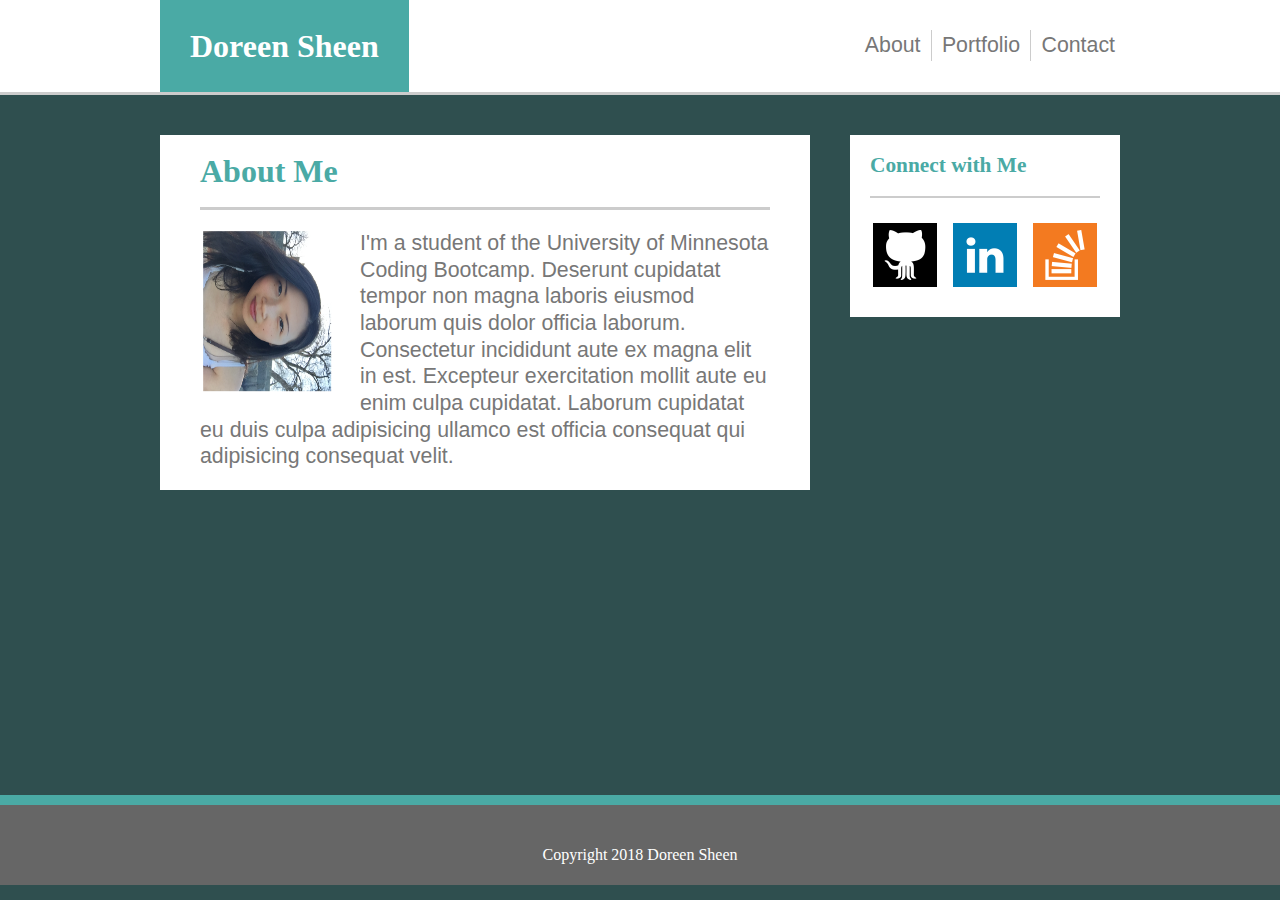
<file: index.html>
<!DOCTYPE html>

<html>

    <head>
        <!-- meta tags -->
        <meta charset="utf-8"/>
        <!-- title tags-->
        <title> Doreen Sheen</title>
        <!-- script tags -->
        <!-- link tags -->
        <link rel="stylesheet" href="./assets/css/reset.css">
        <link rel="stylesheet" href="./assets/css/style.css">
    </head>

    <body>
    
        <div class="banner">
            <header>
                <h1>Doreen Sheen</h1>
                <nav>
                    <ul>
                        <li class="grayslash"><a href="index.html">About</a></li>
                        <li class="grayslash"><a href="portfolio.html">Portfolio</a></li>
                        <li><a href="contact.html">Contact</a></li>
                    </ul>
                </nav>
            </header>
        </div>
    
        <div class="container">
            <main>  
                <div class="mainblock">         
                    <h2>About Me</h2>
                    <div id="profilepic"><img src=".\assets\images\SelfImage.JPG" alt="Profile Picture" height="128px" width="160px"></div>
                    <p>I'm a student of the University of Minnesota Coding Bootcamp. Deserunt cupidatat tempor non magna laboris eiusmod laborum quis dolor officia laborum. Consectetur incididunt aute ex magna elit in est. Excepteur exercitation mollit aute eu enim culpa cupidatat. Laborum cupidatat eu duis culpa adipisicing ullamco est officia consequat qui adipisicing consequat velit.</p>
                </div> 
            </main>
            <section>
                <div class="socialblock">
                    <h3>Connect with Me</h3>
                    <ul>
                            <li><a href="https://github.com/doreensheen" alt="Github"><img src=".\assets\images\github-64.png" alt="Github Icon"></a></li>
                            <li><a href="http://www.linkedin.com/in/doreen-sheen" alt="LinkedIn"><img src=".\assets\images\linkedin.png" alt="LinkedIn Icon" height="64px" width="64px"></a></li>
                            <li><a href="https://stackoverflow.com/users/9289765/doreen-sheen?tab=profile" alt="Stack Overflow"><img src=".\assets\images\overflow-64.png" alt="Stack Overflow Icon"></a></li>                    
                        </ul>
                </div>   
            </section>
        </div>
        <footer>
            <p>Copyright 2018 Doreen Sheen</p>
        </footer>

    </body>

</html>
</file>
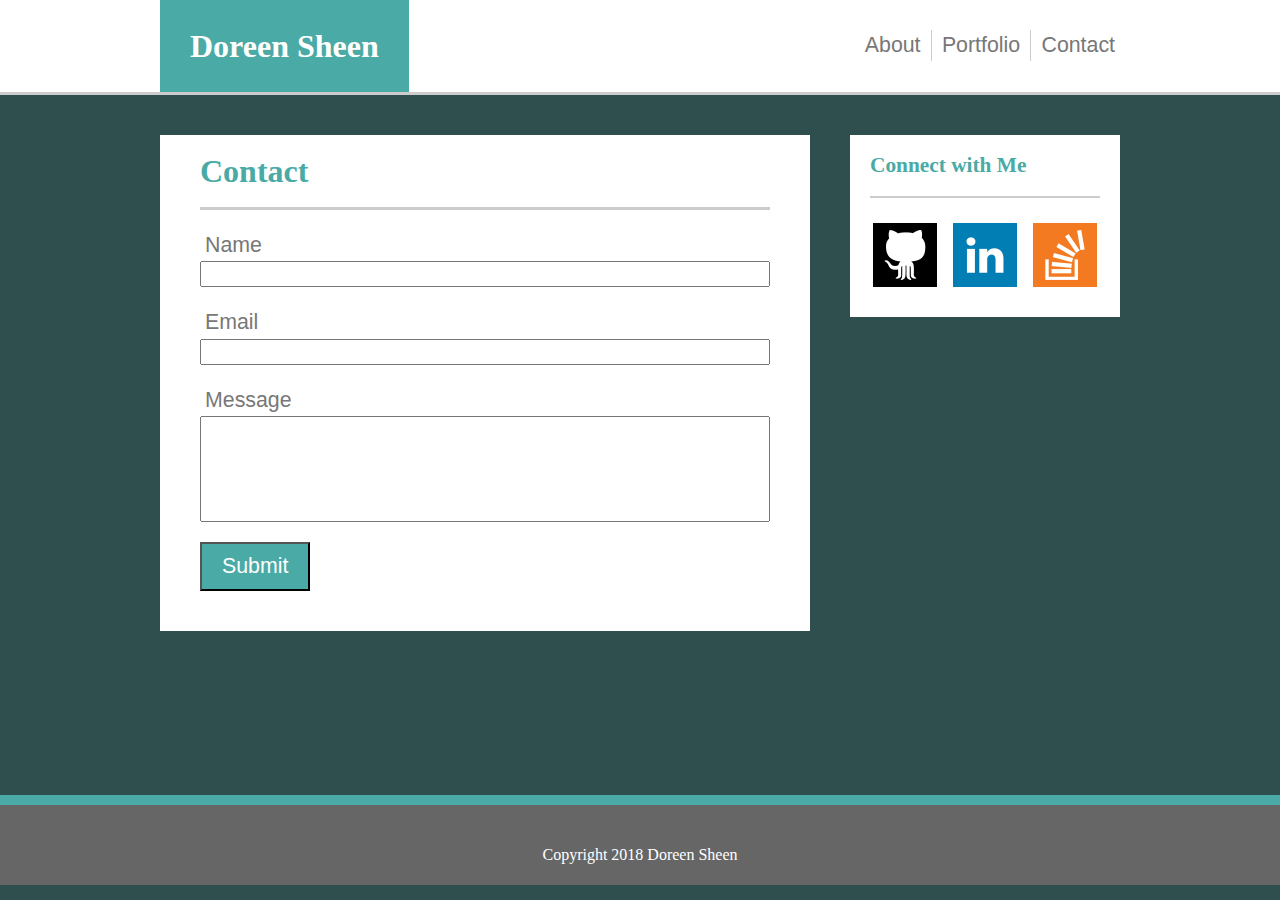
<file: contact.html>
<!DOCTYPE html>

<html>

    <head>
        <!-- meta tags -->
        <meta charset="utf-8"/>
        <!-- title tags-->
        <title> Doreen Sheen</title>
        <!-- script tags -->
        <!-- link tags -->
        <link rel="stylesheet" href="./assets/css/reset.css">
        <link rel="stylesheet" href="./assets/css/style.css">

    </head>

    <body>
    
        <div class="banner">
            <header>
                <h1>Doreen Sheen</h1>
                <nav>
                    <ul>
                        <li class="grayslash"><a href="index.html">About</a></li>
                        <li class="grayslash"><a href="portfolio.html">Portfolio</a></li>
                        <li><a href="contact.html">Contact</a></li>
                    </ul>
                </nav>
            </header>
        </div>

        <div class="container">
            <main>
                <div class="mainblock">         
                    <h2>Contact</h2>
                    <ul class="form">
                        <li class="formlist">Name</li>
                            <input name="Name" type="text">
                        <li class="formlist">Email</li>
                            <input name="Email" type="email">
                        <li class="formlist">Message</li>
                            <input id="messagebox" name="Message" type="text">
                        <input id="submitbutton" type="submit" value="Submit">
                    </ul>
            </main>
            <section>
                <div class="socialblock">
                    <h3>Connect with Me</h3>
                    <ul>
                        <li><a href="https://github.com/doreensheen" alt="Github"><img src=".\assets\images\github-64.png" alt="Github Icon"></a></li>
                        <li><a href="http://www.linkedin.com/in/doreen-sheen" alt="LinkedIn"><img src=".\assets\images\linkedin.png" alt="LinkedIn Icon" height="64px" width="64px"></a></li>
                        <li><a href="https://stackoverflow.com/users/9289765/doreen-sheen?tab=profile" alt="Stack Overflow"><img src=".\assets\images\overflow-64.png" alt="Stack Overflow Icon"></a></li>                    
                    </ul>
                </div>   
            </section>
        </div>

        <footer>
            <p>Copyright 2018 Doreen Sheen</p>
        </footer>

    </body>

</html>
</file>
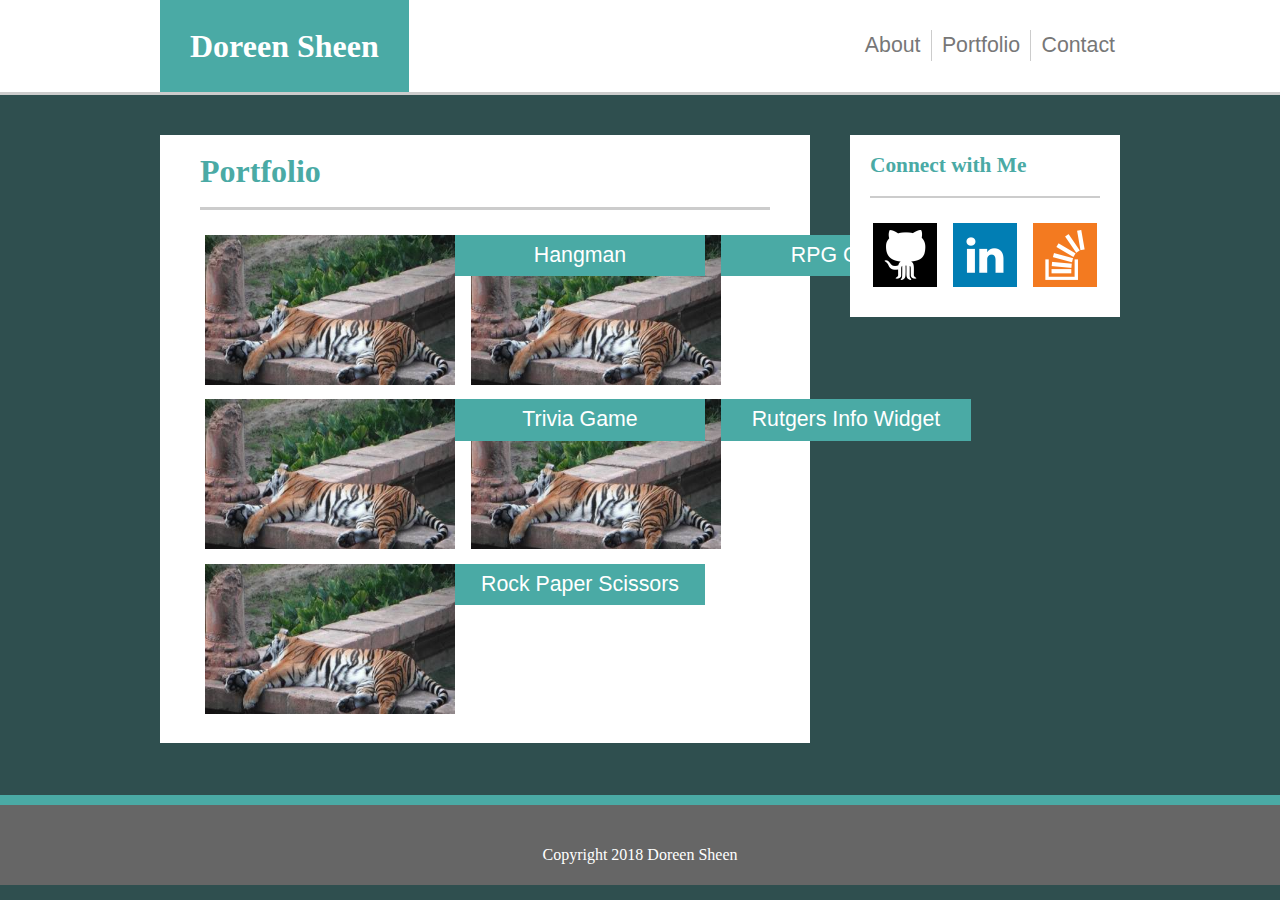
<file: portfolio.html>
<!DOCTYPE html>

<html>

    <head>
        <!-- meta tags -->
        <meta charset="utf-8"/>
        <!-- title tags-->
        <title> Doreen Sheen</title>
        <!-- script tags -->
        <!-- link tags -->
        <link rel="stylesheet" href="./assets/css/reset.css">
        <link rel="stylesheet" href="./assets/css/style.css">

    </head>

    <body>
    
        <div class="banner">
            <header>
                <h1>Doreen Sheen</h1>
                <nav>
                    <ul>
                        <li class="grayslash"><a href="index.html">About</a></li>
                        <li class="grayslash"><a href="portfolio.html">Portfolio</a></li>
                        <li><a href="contact.html">Contact</a></li>
                    </ul>
                </nav>
            </header>
        </div>
        
        <!-- tried to get the overlay formatting to display list text on top of list images, could only get it to list text below list image  -->
        <div class="container">
            <main>  
                <h2>Portfolio</h2>
                <ul id="portfoliolist">
                    <li>
                        <a href="https://doreensheen.github.io/foobar/"><img src=".\assets\images\lorem_pixel.jpg" width="250px" height="150px"></a>
                        <a class="portfoliolistitems">Hangman</a>
                    </li>
                    <li>
                        <a href="https://doreensheen.github.io/foobar/"><img src=".\assets\images\lorem_pixel.jpg" width="250px" height="150px"></a>
                        <a class="portfoliolistitems">RPG Game</a>
                    </li>
                    <li>
                            <a href="https://doreensheen.github.io/foobar/"><img src=".\assets\images\lorem_pixel.jpg" width="250px" height="150px"></a>
                        <a class="portfoliolistitems">Trivia Game</a>
                    </li>
                    <li>
                            <a href="https://doreensheen.github.io/foobar/"><img src=".\assets\images\lorem_pixel.jpg" width="250px" height="150px"></a>
                        <a class="portfoliolistitems">Rutgers Info Widget</a>
                    </li>
                    <li>
                            <a href="https://doreensheen.github.io/foobar/"><img src=".\assets\images\lorem_pixel.jpg" width="250px" height="150px"></a>
                        <a class="portfoliolistitems">Rock Paper Scissors</a>
                    </li>
                </ul>
            </main>
            <section>
                <div class="socialblock">
                    <h3>Connect with Me</h3>
                    <ul>
                        <li><a href="https://github.com/doreensheen" alt="Github"><img src=".\assets\images\github-64.png" alt="Github Icon"></a></li>
                        <li><a href="http://www.linkedin.com/in/doreen-sheen" alt="LinkedIn"><img src=".\assets\images\linkedin.png" alt="LinkedIn Icon" height="64px" width="64px"></a></li>
                        <li><a href="https://stackoverflow.com/users/9289765/doreen-sheen?tab=profile" alt="Stack Overflow"><img src=".\assets\images\overflow-64.png" alt="Stack Overflow Icon"></a></li>                    
                    </ul>
                </div>   
            </section>
        </div>

        <footer>
            <p>Copyright 2018 Doreen Sheen</p>
        </footer>

    </body>

</html>
</file>
<file: assets/css/style.css>
/* List of color scheme and font styles */
/*  */
/* Teal color (used for headings and backgrounds): #4aaaa5 */
/* Regular font color (used for paragraphs and all text besides the headings): #777777 */
/* Main header background color: #ffffff */
/* Main header border color: #cccccc */
/* Footer background color: #666666 */
/* Main content background color: #ffffff */
/* Main content border color: #dddddd */
/* For heading fonts use font-family: 'Georgia', Times, Times New Roman, serif;. */
/* For all other fonts use 'Arial', 'Helvetica Neue', Helvetica, sans-serif;. */
/*  */


body {
    background-color: darkslategray;
    /* background-image: url("../images/binding_dark.png"); */
    min-height: 100%;
    margin: auto;    
}

.banner {
    background-color: #ffffff;
    font-size: 20pt;
    margin: 0 auto;
    border-bottom: 3px solid #cccccc;

    
}

.container {
    max-width: 960px;
    margin: 0 auto;
}

header {
    background-color: #ffffff;
    font-size: 20pt;
    max-width: 960px;
    margin: 0 auto;
}

nav {
    text-align: right;
    font-size: 16pt;
    float: right;
    padding-top: 10px;
}

main, section {
    background-color: #ffffff;
    color: #777777;
    font-size: 16pt;
    font-family: Arial, Helvetica, sans-serif;
    border-color: #dddddd;    
    position: absolute;
    display: inline-block;
    margin-top: 40px;
}

main {
    width: 610px;
    padding-left: 20px;
    padding-right: 20px;
    
}

section {
    width: 270px;
    margin-left: 690px;
    text-align: center;
}

footer {
    background-color: #666666;
    color: #ffffff;
    text-align: center;
    padding-top: 20px;
    border-top: 10px solid #4aaaa5;
    position: relative;
    margin-top: 700px;
}

h1, h2, h3 {
    font-family: Georgia, 'Times New Roman', Times, serif;
    padding: 20px;
    font-weight: bold;
}

h1 {
    color: #ffffff;
    background-color: #4aaaa5;
    font-size: 24pt;
    width: auto;
    padding: 30px;
    margin-top: 0px;
    margin-bottom: 0px;
}

h2 {
    color: #4aaaa5;
    font-size: 24pt;
    border-bottom: 3px solid #cccccc;
    margin-left: 20px;
    margin-right: 20px;
    padding-left: 0px;
}

h3 {
    color: #4aaaa5;
    font-size: 16pt;
    text-align: left;
    margin-left: 20px;
    margin-right: 20px;
    border-bottom: 2px solid #cccccc;
    padding-left: 0px;
}

p {
    padding-top: 20px;
    padding-bottom:20px;
    padding-left: 20px;
    padding-right: 20px;
    line-height: 125%;
}

ul {
    list-style: none;
    float: auto;
    padding-left: 0px;
    padding-top: 20px;
    padding-bottom: 20px;
}

h1, nav {
    display: inline-block;
}

li {
    display: inline-block;
    padding: 5px;
}

li a {
    color: #777777;
    text-decoration: none;
    font-family: Arial, Helvetica, sans-serif;
}

.grayslash {
    padding-right: 10px;
    border-right: 1px solid #cccccc;
}

#profilepic {
    float: left;
    transform: rotate(90deg);
    margin: 0px;
    padding-top: 30px;
    padding-left: 20px;
    padding-bottom: 20px;
    margin-right: 0px;
}

.form {
    padding-left: 20px;
    padding-right: 20px;
}

.formlist {
    display: inherit;
}

input {
    width: -webkit-fill-available;
    margin-bottom: 20px;
    block-size: 20px;
}

#messagebox {
    block-size: 100px;
}

#submitbutton {
    color: #ffffff;
    background-color: #4aaaa5;
    font-size: 16pt;
    width: auto;
    padding: 20px;
    padding-top: 10px;
    padding-bottom: 10px;
    block-size: auto;
    
}

#portfoliolist {
    padding-right: 20px;
    padding-left: 20px;
}

.portfoliolistitems {
    background-color: #4aaaa5;
    color: #ffffff;
    text-align: center;
    width: 250px;
    position: absolute;
    padding-top: 10px;
    padding-bottom: 10px;
    margin-bottom: 10px;
}

@media screen and (max-width: 768px) {
    /* The body's bg color will be #333 */
    body {
        background-color: #333;
    }

    main {
        width: 50%;
        padding-left: 0px;
        padding-right: 0px;
        margin-left: 30px;
    }
    
    section {
        width: 40%;
        margin-left: 55%;
    }

    p {
        font-size: 14pt;
    }
}

/* @media screen and (max-width: 640px) {
    body {
        background-color: grey;
    }
    main {
        width: 90%;
        margin-left: 10px;
        margin-right: 10px;
    }

    section {
        position: relative;


    } */


}
</file>
